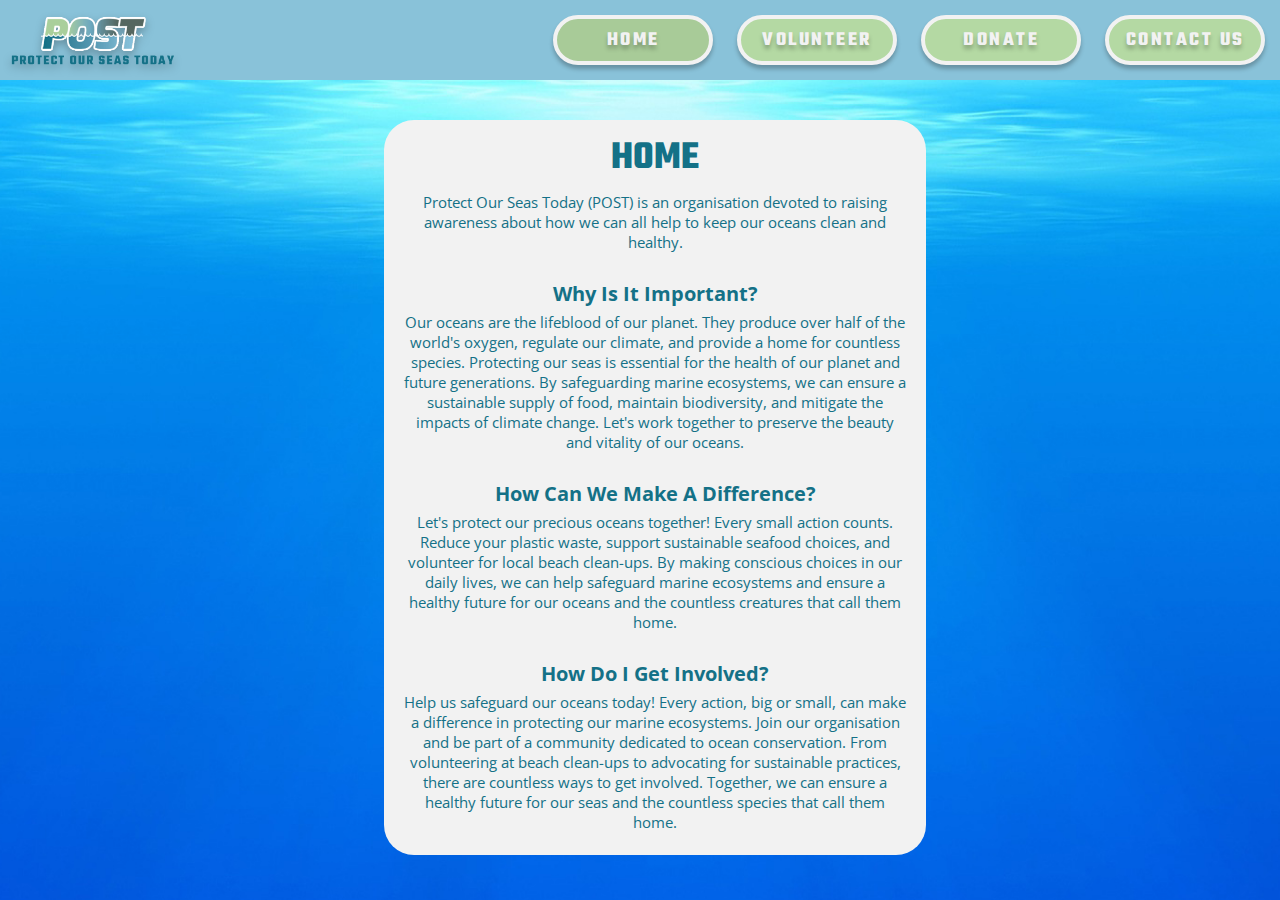
<file: index.html>
<!DOCTYPE html>
<html lang="en">
<head>
    <meta charset="UTF-8">
    <meta name="viewport" content="width=device-width, initial-scale=1.0">
    <title>POST - Home</title>
    <link rel="stylesheet" href="style.css">
</head>
<body>
    <header>
        <img src="Media/POST Logo + Text.png" alt="POST Logo">
        <div class="Navigation">
            <a class="current" href="index.html">Home</a>
            <a href="volunteer.html">Volunteer</button></a>
            <a href="donate.html">Donate</a>
            <a href="contact.html">Contact Us</a>
        </div>
    </header>

    <main>
        <h1>
            Home
        </h1>
        <p>
            Protect Our Seas Today (POST) is an organisation devoted to raising awareness about how we can all help to keep our oceans clean and healthy.
        </p>
        <br>
        <h2>
            Why is it important?
        </h2>
        <p>
            Our oceans are the lifeblood of our planet. They produce over half of the world's oxygen, regulate our climate, and provide a home for countless species. Protecting our seas is essential for the health of our planet and future generations. By safeguarding marine ecosystems, we can ensure a sustainable supply of food, maintain biodiversity, and mitigate the impacts of climate change. Let's work together to preserve the beauty and vitality of our oceans.
        </p>
        <br>
        <h2>
            How can we make a difference?
        </h2>
        <p>
            Let's protect our precious oceans together! Every small action counts. Reduce your plastic waste, support sustainable seafood choices, and volunteer for local beach clean-ups. By making conscious choices in our daily lives, we can help safeguard marine ecosystems and ensure a healthy future for our oceans and the countless creatures that call them home.
        </p>
        <br>
        <h2>
            How do I get involved?
        </h2>
        <p>
            Help us safeguard our oceans today! Every action, big or small, can make a difference in protecting our marine ecosystems. Join our organisation and be part of a community dedicated to ocean conservation. From volunteering at beach clean-ups to advocating for sustainable practices, there are countless ways to get involved. Together, we can ensure a healthy future for our seas and the countless species that call them home.
        </p>
    </main>
</body>
</html>
</file>
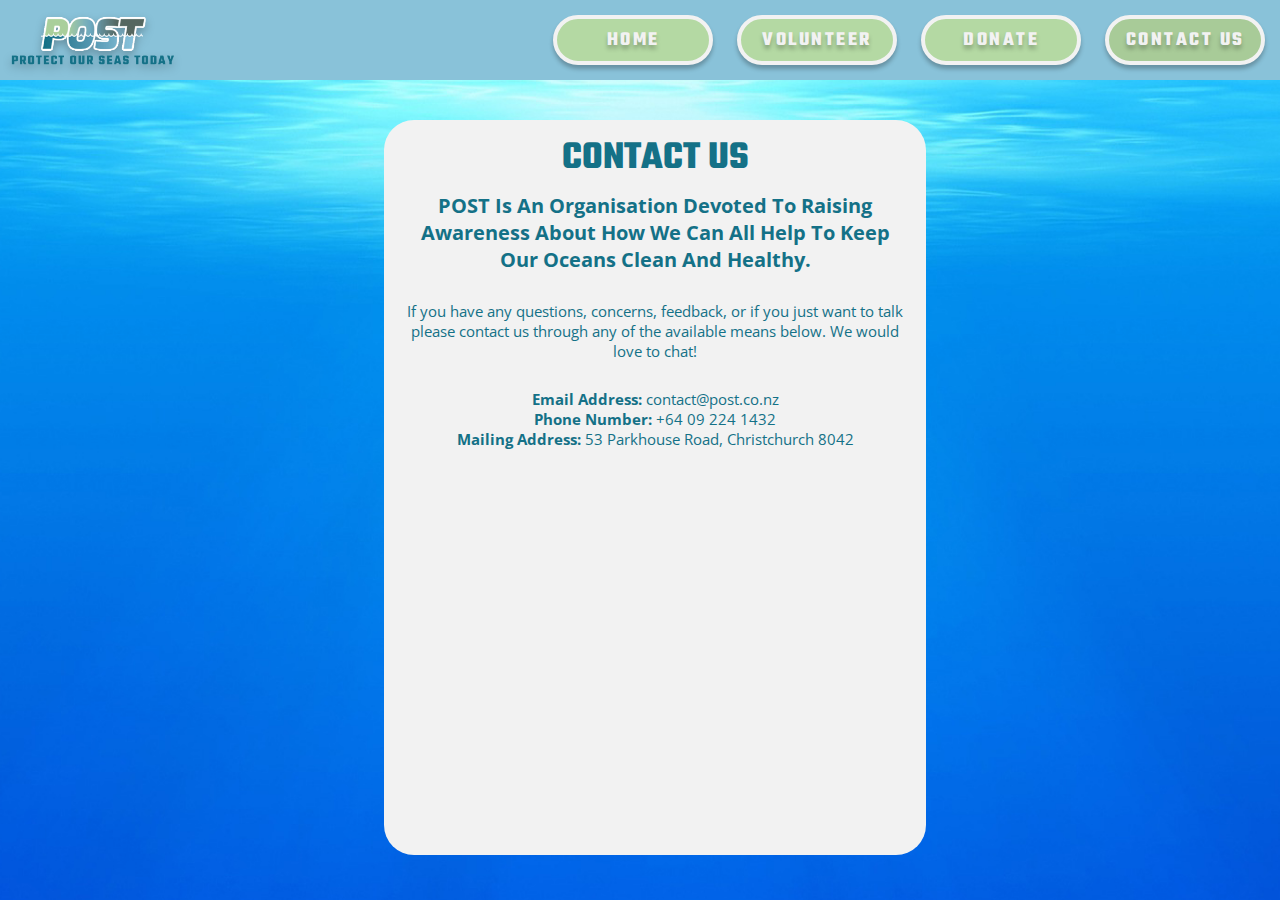
<file: contact.html>
<!DOCTYPE html>
<html lang="en">
<head>
    <meta charset="UTF-8">
    <meta name="viewport" content="width=device-width, initial-scale=1.0">
    <title>POST - Contact Us</title>
    <link rel="stylesheet" href="style.css">
</head>
<body>
    <header>
        <img src="Media/POST Logo + Text.png" alt="POST Logo">
        <div class="Navigation">
            <a href="index.html">Home</a>
            <a href="volunteer.html">Volunteer</button></a>
            <a href="donate.html">Donate</a>
            <a class="current" href="contact.html">Contact Us</a>
        </div>
    </header>

    <main>
        <h1>
            Contact Us
        </h1>
        <h2>
            POST is an organisation devoted to raising awareness about how we can all help to keep our oceans clean and healthy.
        </h2>
        <br>
        <p>
            If you have any questions, concerns, feedback, or if you just want to talk please contact us through any of the available means below. We would love to chat!
        </p>
        <br>
        <p>
            <strong>Email Address:</strong> contact@post.co.nz
            <br>
            <strong>Phone Number:</strong> +64 09 224 1432
            <br>
            <strong>Mailing Address:</strong> 53 Parkhouse Road, Christchurch 8042 
        </p>
    </main>
</body>
</html>
</file>
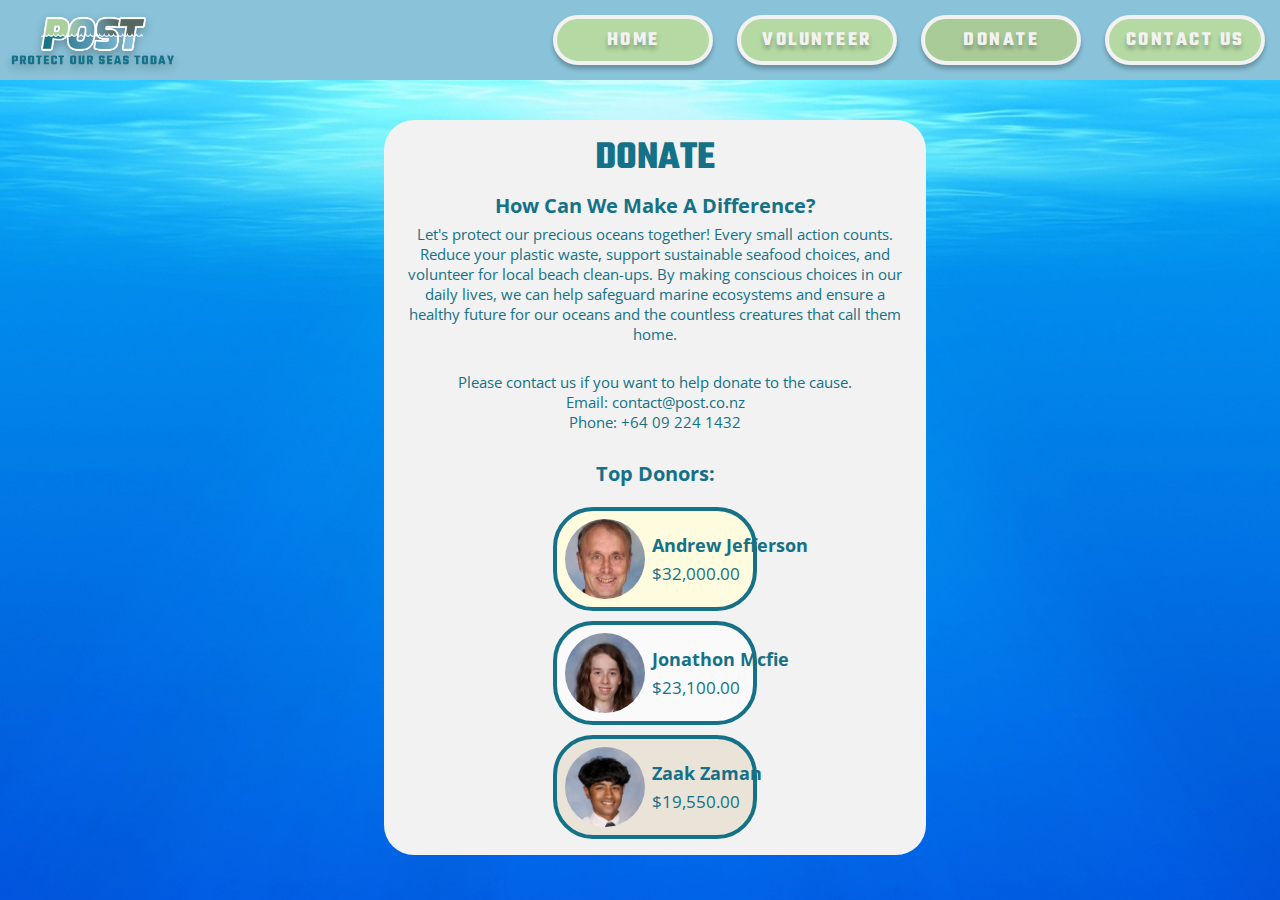
<file: donate.html>
<!DOCTYPE html>
<html lang="en">
<head>
    <meta charset="UTF-8">
    <meta name="viewport" content="width=device-width, initial-scale=1.0">
    <title>POST - Donate</title>
    <link rel="stylesheet" href="style.css">
</head>
<body>
    <header>
        <img src="Media/POST Logo + Text.png" alt="POST Logo">
        <div class="Navigation">
            <a href="index.html">Home</a>
            <a href="volunteer.html">Volunteer</button></a>
            <a class="current" href="donate.html">Donate</a>
            <a href="contact.html">Contact Us</a>
        </div>
    </header>

    <main>
        <h1>
            Donate
        </h1>
        <h2>
            How can we make a difference?
        </h2>
        <p>
            Let's protect our precious oceans together! Every small action counts. Reduce your plastic waste, support sustainable seafood choices, and volunteer for local beach clean-ups. By making conscious choices in our daily lives, we can help safeguard marine ecosystems and ensure a healthy future for our oceans and the countless creatures that call them home.
        </p>
        <br>
        <p>
            Please contact us if you want to help donate to the cause.
            <br>
            Email: contact@post.co.nz
            <br>
            Phone: +64 09 224 1432
        </p>
        <br>
        <h2>Top donors:</h2>
        
        <div class="Donors">
            <div class="Gold">
                <img src="Media/Donors/Gold.webp" alt="">
                <div class="DonorText">
                    <h2>
                        Andrew jefferson
                    </h2>
                    <p>
                        $32,000.00
                    </p>
                </div>
            </div>
            <div class="Silver">
                <img src="Media/Donors/Silver.webp" alt="">
                <div class="DonorText">
                    <h2>
                        jonathon mcfie
                    </h2>
                    <p>
                        $23,100.00
                    </p>
                </div>
            </div>
            <div class="Bronze">
                <img src="Media/Donors/Bronze.webp" alt="">
                <div class="DonorText">
                    <h2>
                        zaak zaman
                    </h2>
                    <p>
                        $19,550.00
                    </p>
                </div>
            </div>
        </div>

    </main>
</body>
</html>
</file>
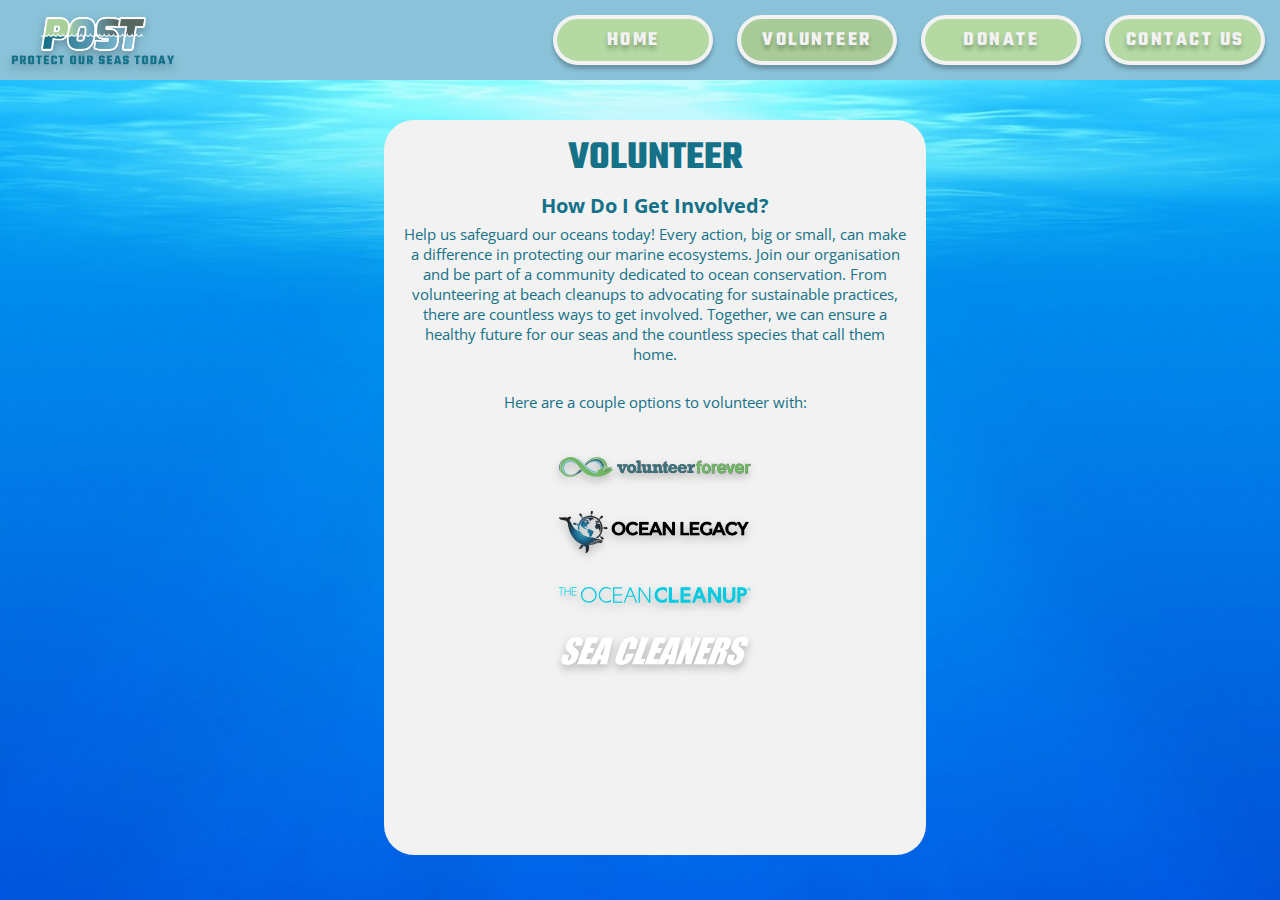
<file: volunteer.html>
<!DOCTYPE html>
<html lang="en">
<head>
    <meta charset="UTF-8">
    <meta name="viewport" content="width=device-width, initial-scale=1.0">
    <title>POST - Volunteer</title>
    <link rel="stylesheet" href="style.css">
</head>
<body>
    <header>
        <img src="Media/POST Logo + Text.png" alt="POST Logo">
        <div class="Navigation">
            <a href="index.html">Home</a>
            <a class="current" href="volunteer.html">Volunteer</button></a>
            <a href="donate.html">Donate</a>
            <a href="contact.html">Contact Us</a>
        </div>
    </header>

    <main>
        <h1>
            Volunteer
        </h1>
        <h2>
            How do I get involved?
        </h2>
        <p>
            Help us safeguard our oceans today! Every action, big or small, can make a difference in protecting our marine ecosystems. Join our organisation and be part of a community dedicated to ocean conservation. From volunteering at beach cleanups to advocating for sustainable practices, there are countless ways to get involved. Together, we can ensure a healthy future for our seas and the countless species that call them home.
        </p>
        <br>
        <p>
            Here are a couple options to volunteer with:
        </p>

        
        <div class="Gallery">
            <a href="https://www.volunteerforever.com/" target="_blank"><img src="Media/Volunteer Forever.svg" alt=""></a>
            <a href="https://oceanlegacy.ca/" target="_blank"><img src="Media/Ocean Legacy.png" alt=""></a>
            <a href="https://theoceancleanup.com/" target="_blank"><img src="Media/Ocean Cleanup.svg" alt=""></a>
            <a href="https://www.seacleaners.com/" target="_blank"><img src="Media/Sea Cleaners.svg" alt=""></a>
        </div>
    </main>
</body>
</html>
</file>
<file: style.css>
@import url('https://fonts.googleapis.com/css2?family=Open+Sans:ital,wght@0,300..800;1,300..800&family=Teko:wght@300..700&display=swap');

body {
    background: url(Media/jellyfish.jpg) no-repeat center center fixed; 
    background-size: cover;
    margin: 0px;
}

/* Header / Navigation */
header {
    height: 5%;
    width: 100%;
    background-color: #89C2D9;
    overflow: hidden;
}

header img {
    height: 60px;
    float: left;
    filter: drop-shadow(0px 4px 4px rgba(0, 0, 0, 0.25));
    margin: 5px;
    margin-top: 15px
}

header a {
    /* Border & Shape */
    height: 20px;
    width: 140px;
    padding-block: 11px;
    padding-inline: 6px;
    background-color: #B4D9A3;
    border-radius: 40px;
    margin-left: 20px;
    border: 4px solid #F2F2F2;
    box-shadow: 0px 4px 4px rgba(0, 0, 0, 0.25);
    display: inline-block;
    line-height: 1.1;

    /* Text */
    text-align: center;
    text-decoration: none;
    font-size: 20px;
    font-family: "Teko";
    font-weight: bold;
    text-transform: uppercase;
    color: #F2F2F2;
    letter-spacing: 2.5px;
    text-shadow: 0px 4px 4px rgba(0, 0, 0, 0.25);
}

header a:hover {
    background-color: #cee1c5;;
    color: #FFFFFF;
    transition-duration: 125ms;
}

.current {
    background-color: #a8cb98;
    color: #F2F2F2;
    pointer-events: none;
    cursor: default;
}

.current:hover {
    background-color: #a8cb98;
    color: #F2F2F2;
    pointer-events: none;
    cursor: default;
}


.Navigation {
    float: right;
    margin: 15px;
}

/* Main */
main {
    width: 40%;
    height: 700px;
    background-color: #F2F2F2;
    margin: 30%;
    margin-top: 40px;
    margin-bottom: 0px;
    border-radius: 30px;
    padding: 15px;
    padding-top: 5px;
    padding-bottom: 30px;
    text-align: center;
}

main h1 {
    font-family: "Teko";
    font-size: 40px;
    text-transform: uppercase;
    margin: 5px;
    color: #147187;
}

main h2 {
    font-family: "Open Sans";
    font-size: 20px;
    text-transform: capitalize;
    margin: 5px;
    color: #147187;
}

main p {
    font-family: "Open Sans";
    font-size: 15px;
    margin: 5px;
    color: #147187;
}

/* Gallery */

.Gallery {
    margin-inline: 160px;
    margin-top: 30px;
}
.Gallery img {
    width: 100%;
    margin-inline: 0px;
    margin-block: 15px;
    filter: drop-shadow(0px 4px 4px rgba(0, 0, 0, 0.25));
}

/* Donors */

.Donors {
    margin-inline: 30%;
    margin-top: 20px;
    box-align: center;
}

.Donors img {
    margin: 2px;
    height: 80px;
    border-radius: 40px;
    float: left;
}

.Donors h2 {
    float: left;
    margin-bottom: 0px;
    margin-top: 0px;
    font-size: 18px;
}

.Donors p {
    float: left;
    margin-top: 5px;
    margin-bottom: 0px;
    font-size: 17px
}

.DonorText {
    margin-block: 16px;
    width: 300px;
    height: 52px;
}

.Gold {
    background-color: #FFFBDE;
    height: 84px;
    border-radius: 40px;
    border: 4px solid #147187;
    padding: 6px;
    margin-block: 10px;
}
.Silver {
    background-color: #FAFAFA;
    height: 84px;
    border-radius: 40px;
    border: 4px solid #147187;
    padding: 6px;
    margin-block: 10px;
}
.Bronze {
    background-color: #EAE3D8;
    height: 84px;
    border-radius: 40px;
    border: 4px solid #147187;
    padding: 6px;
    margin-block: 10px;
}
</file>
